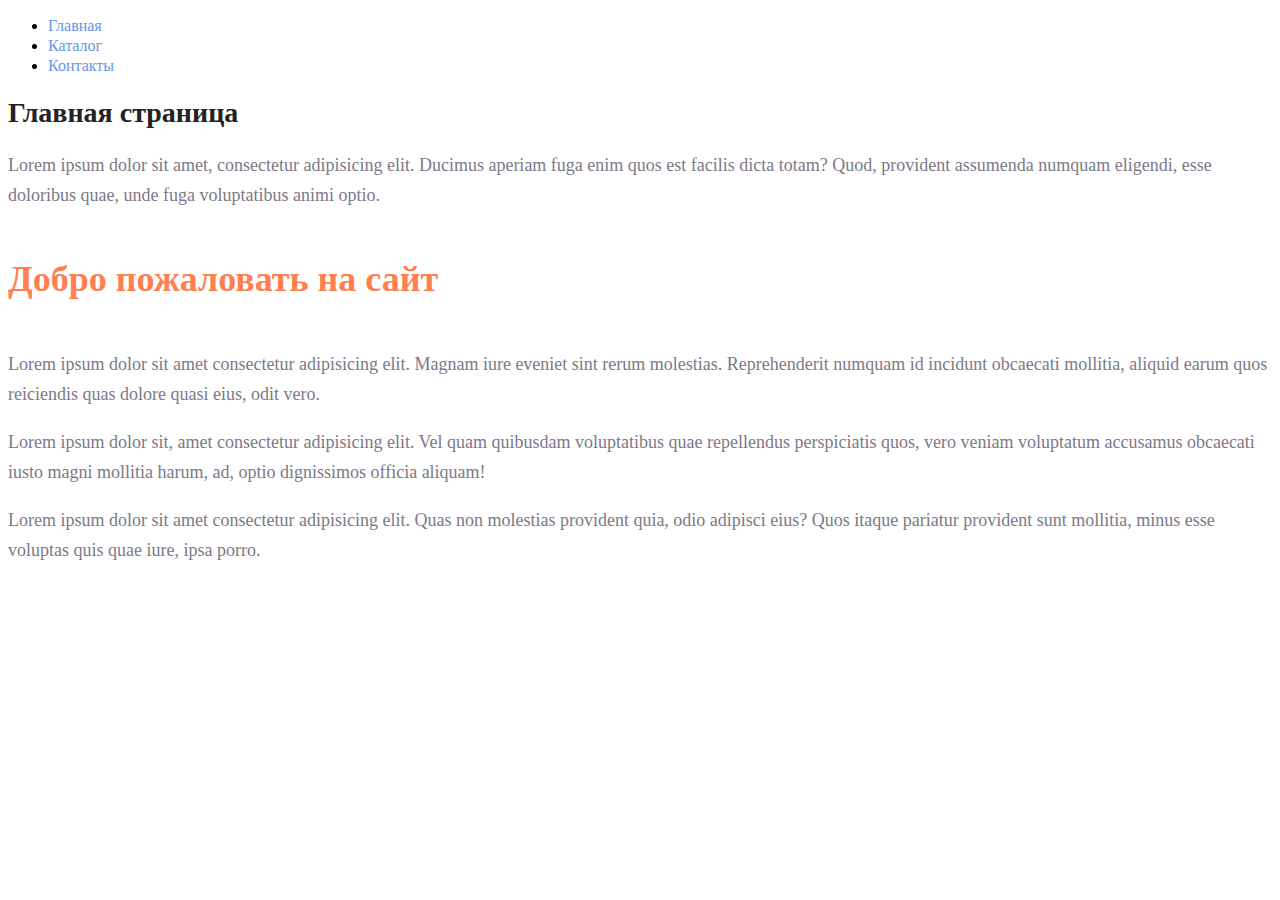
<file: index.html>
<!DOCTYPE html>
<html lang="ru">
<head>
    <meta charset="UTF-8">
    <meta name="viewport" content="width=device-width, initial-scale=1.0">
    <title>Главная страница</title>
    <link rel="stylesheet" href="style.css">
</head>
<body>
    <!-- Меню сайта -->
    <nav>
        <ul>
            <li><a class="menu-link" href="index.html">Главная</a></li>
            <li><a class="menu-link" href="catalog/catalog.html">Каталог</a></li>
            <li><a class="menu-link" href="contacts.html">Контакты</a></li>
        </ul>
    </nav>

    <!-- Основное содержание страницы -->
    <h1 class="header-h1">Главная страница</h1>
    <p class="paragraph">Lorem ipsum dolor sit amet, consectetur adipisicing elit. Ducimus aperiam fuga enim quos est facilis dicta totam? Quod, provident assumenda numquam eligendi, esse doloribus quae, unde fuga voluptatibus animi optio.</p>
    <h2 class="header-h2">Добро пожаловать на сайт</h2>
    <p class="paragraph">Lorem ipsum dolor sit amet consectetur adipisicing elit. Magnam iure eveniet sint rerum molestias. Reprehenderit numquam id incidunt obcaecati mollitia, aliquid earum quos reiciendis quas dolore quasi eius, odit vero.</p>
    <p class="paragraph">Lorem ipsum dolor sit, amet consectetur adipisicing elit. Vel quam quibusdam voluptatibus quae repellendus perspiciatis quos, vero veniam voluptatum accusamus obcaecati iusto magni mollitia harum, ad, optio dignissimos officia aliquam!</p>
    <p class="paragraph">Lorem ipsum dolor sit amet consectetur adipisicing elit. Quas non molestias provident quia, odio adipisci eius? Quos itaque pariatur provident sunt mollitia, minus esse voluptas quis quae iure, ipsa porro.</p>
</body>
</html>
</file>
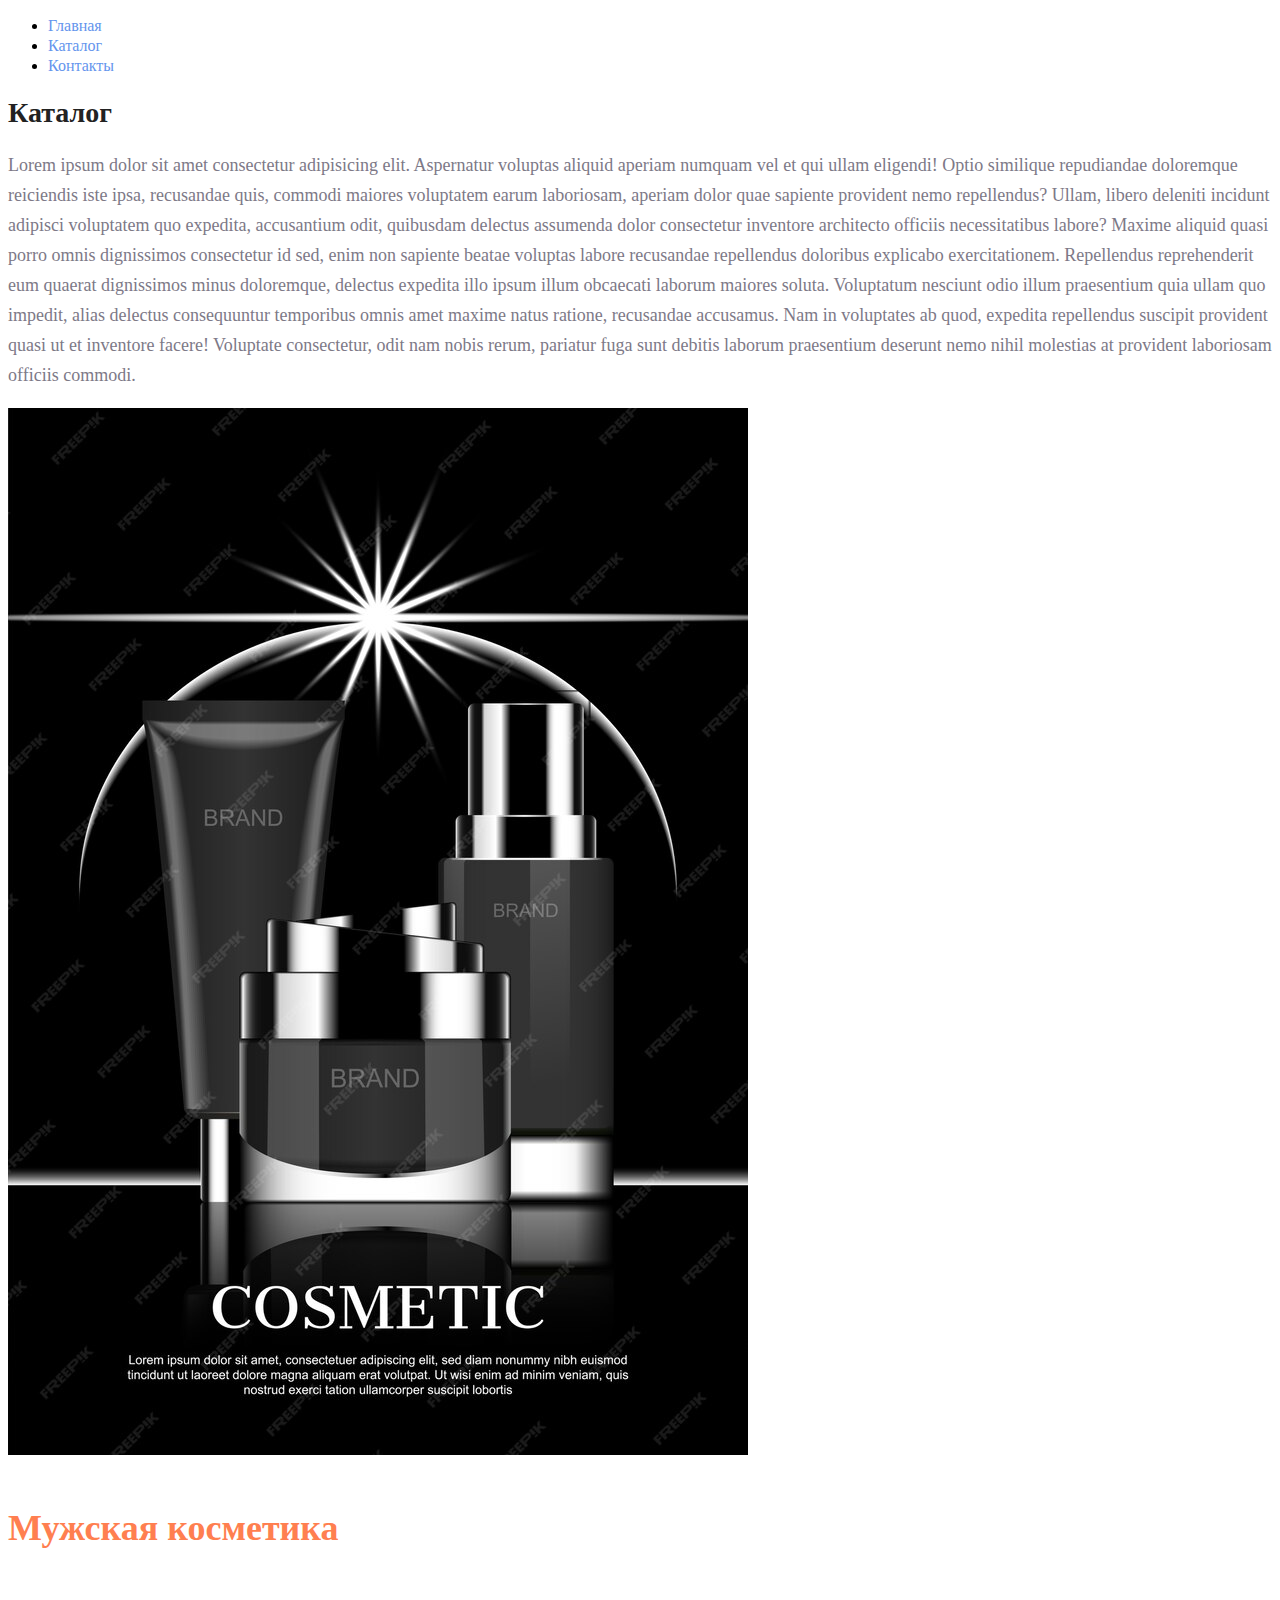
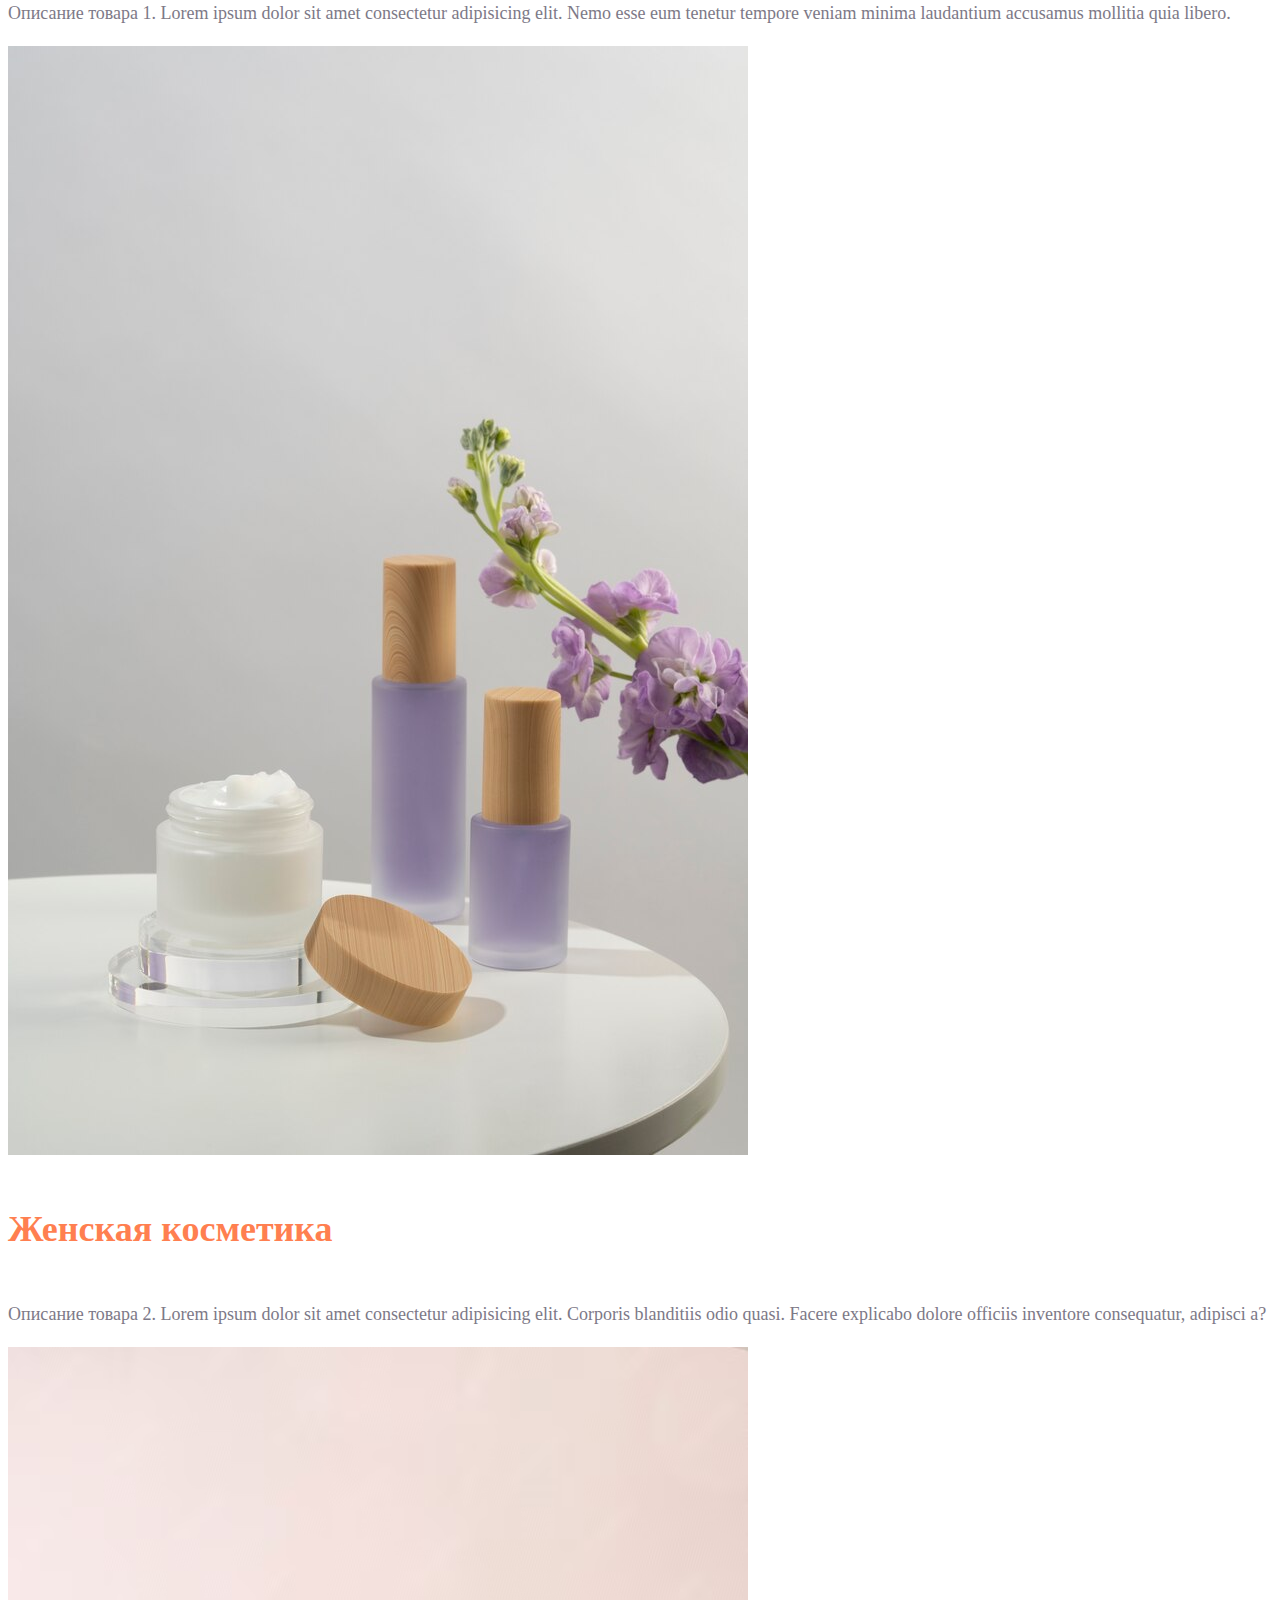
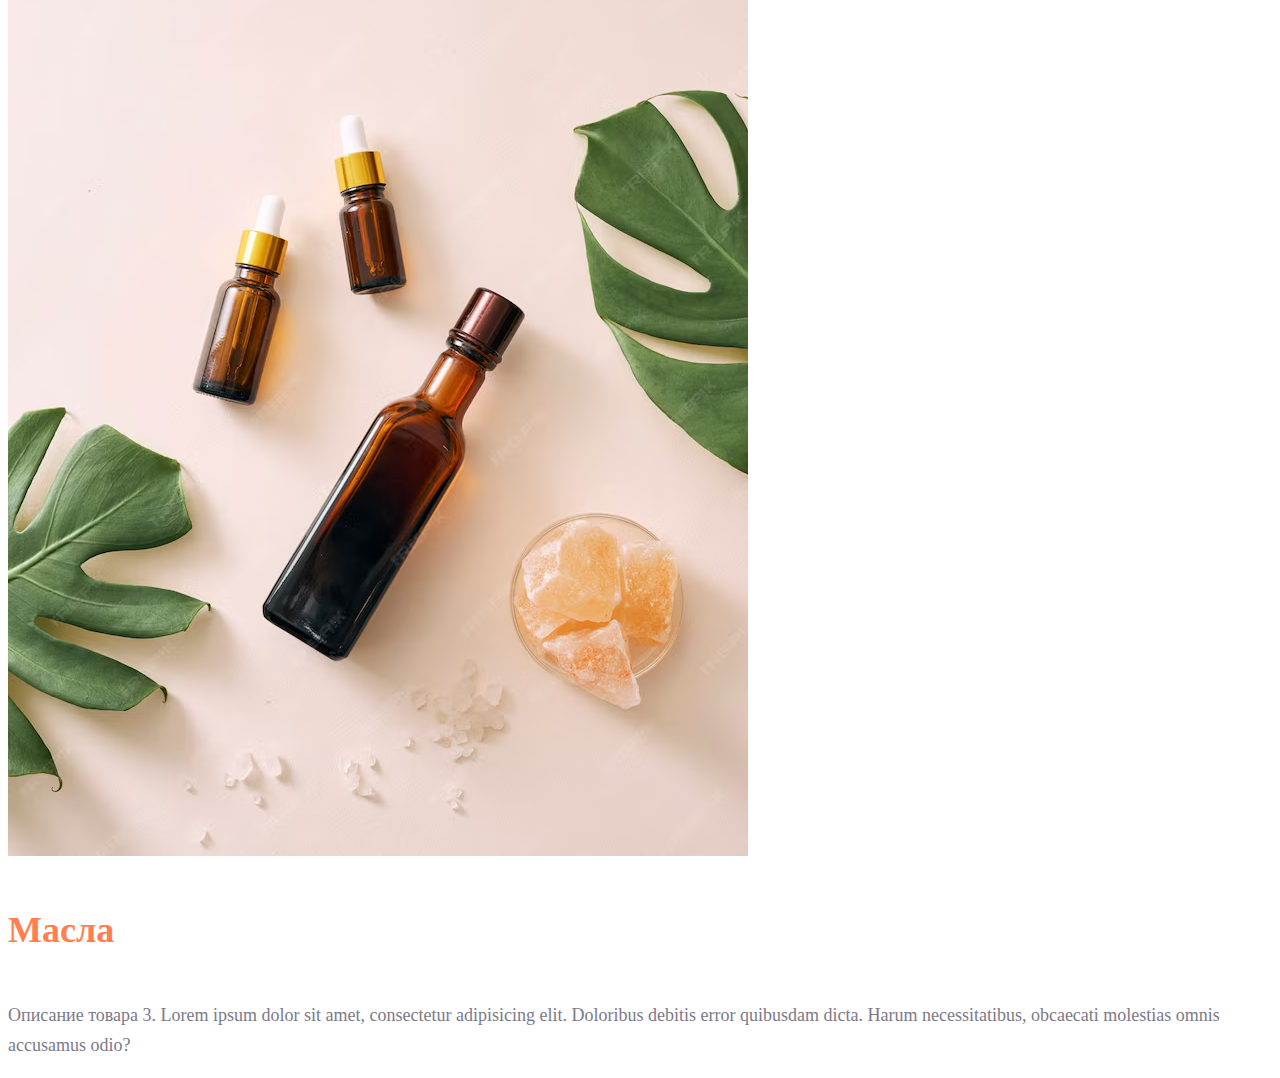
<file: catalog/catalog.html>
<!DOCTYPE html>
<html lang="ru">
<head>
    <meta charset="UTF-8">
    <meta name="viewport" content="width=device-width, initial-scale=1.0">
    <title>Каталог</title>
    <link rel="stylesheet" href="../style.css">
</head>
<body>
    <!-- Меню сайта -->
    <nav>
        <ul>
            <li><a class="menu-link" href="../index.html">Главная</a></li>
            <li><a class="menu-link" href="catalog.html">Каталог</a></li>
            <li><a class="menu-link" href="#">Контакты</a></li>
        </ul>
    </nav>

    <!-- Основное содержание страницы -->
    <h1 class="header-h1">Каталог</h1>
    <p class="paragraph">Lorem ipsum dolor sit amet consectetur adipisicing elit. Aspernatur voluptas aliquid aperiam numquam vel et qui ullam eligendi! Optio similique repudiandae doloremque reiciendis iste ipsa, recusandae quis, commodi maiores voluptatem earum laboriosam, aperiam dolor quae sapiente provident nemo repellendus? Ullam, libero deleniti incidunt adipisci voluptatem quo expedita, accusantium odit, quibusdam delectus assumenda dolor consectetur inventore architecto officiis necessitatibus labore? Maxime aliquid quasi porro omnis dignissimos consectetur id sed, enim non sapiente beatae voluptas labore recusandae repellendus doloribus explicabo exercitationem. Repellendus reprehenderit eum quaerat dignissimos minus doloremque, delectus expedita illo ipsum illum obcaecati laborum maiores soluta. Voluptatum nesciunt odio illum praesentium quia ullam quo impedit, alias delectus consequuntur temporibus omnis amet maxime natus ratione, recusandae accusamus. Nam in voluptates ab quod, expedita repellendus suscipit provident quasi ut et inventore facere! Voluptate consectetur, odit nam nobis rerum, pariatur fuga sunt debitis laborum praesentium deserunt nemo nihil molestias at provident laboriosam officiis commodi.</p>
    <!-- Товар 1 -->
    <div class="product">
        <img src="../img/cosm.jpg" alt="Product 1">
        <h2 class="header-h2">Мужская косметика</h2>
        <p class="paragraph">Описание товара 1. Lorem ipsum dolor sit amet consectetur adipisicing elit. Nemo esse eum tenetur tempore veniam minima laudantium accusamus mollitia quia libero.</p>
    </div>

    <!-- Товар 2 -->
    <div class="product">
        <img src="../img/w_cosm.jpg" alt="Product 2">
        <h2 class="header-h2">Женская косметика</h2>
        <p class="paragraph">Описание товара 2. Lorem ipsum dolor sit amet consectetur adipisicing elit. Corporis blanditiis odio quasi. Facere explicabo dolore officiis inventore consequatur, adipisci a?</p>
    </div>

    <!-- Товар 3 -->
    <div class="product">
        <img src="../img/masla.avif" alt="Product 3">
        <h2 class="header-h2">Масла</h2>
        <p class="paragraph">Описание товара 3. Lorem ipsum dolor sit amet, consectetur adipisicing elit. Doloribus debitis error quibusdam dicta. Harum necessitatibus, obcaecati molestias omnis accusamus odio?</p>
    </div>
</body>
</html>
</file>
<file: style.css>
/* style.css */
a {
    text-decoration: none;
}

/* Стили для ссылок в меню */
.menu-link {
    color: cornflowerblue;
    font-size: 16px;
    line-height: 20px;
    text-decoration: none;
}

/* Стили для заголовков h1 */
.header-h1 {
    color: #222222;
    font-size: 28px;
    line-height: 36px;
    font-weight: bold;
}

/* Стили для параграфов */
.paragraph {
    font-style: normal;
    font-weight: 300;
    font-size: 18px;
    line-height: 30px;
    color: #7D7987;
}

/* Стили для заголовков h2 */
.header-h2 {
    color: coral;
    font-style: normal;
    font-weight: 700;
    font-size: 36px;
    line-height: 80px;
}
</file>
